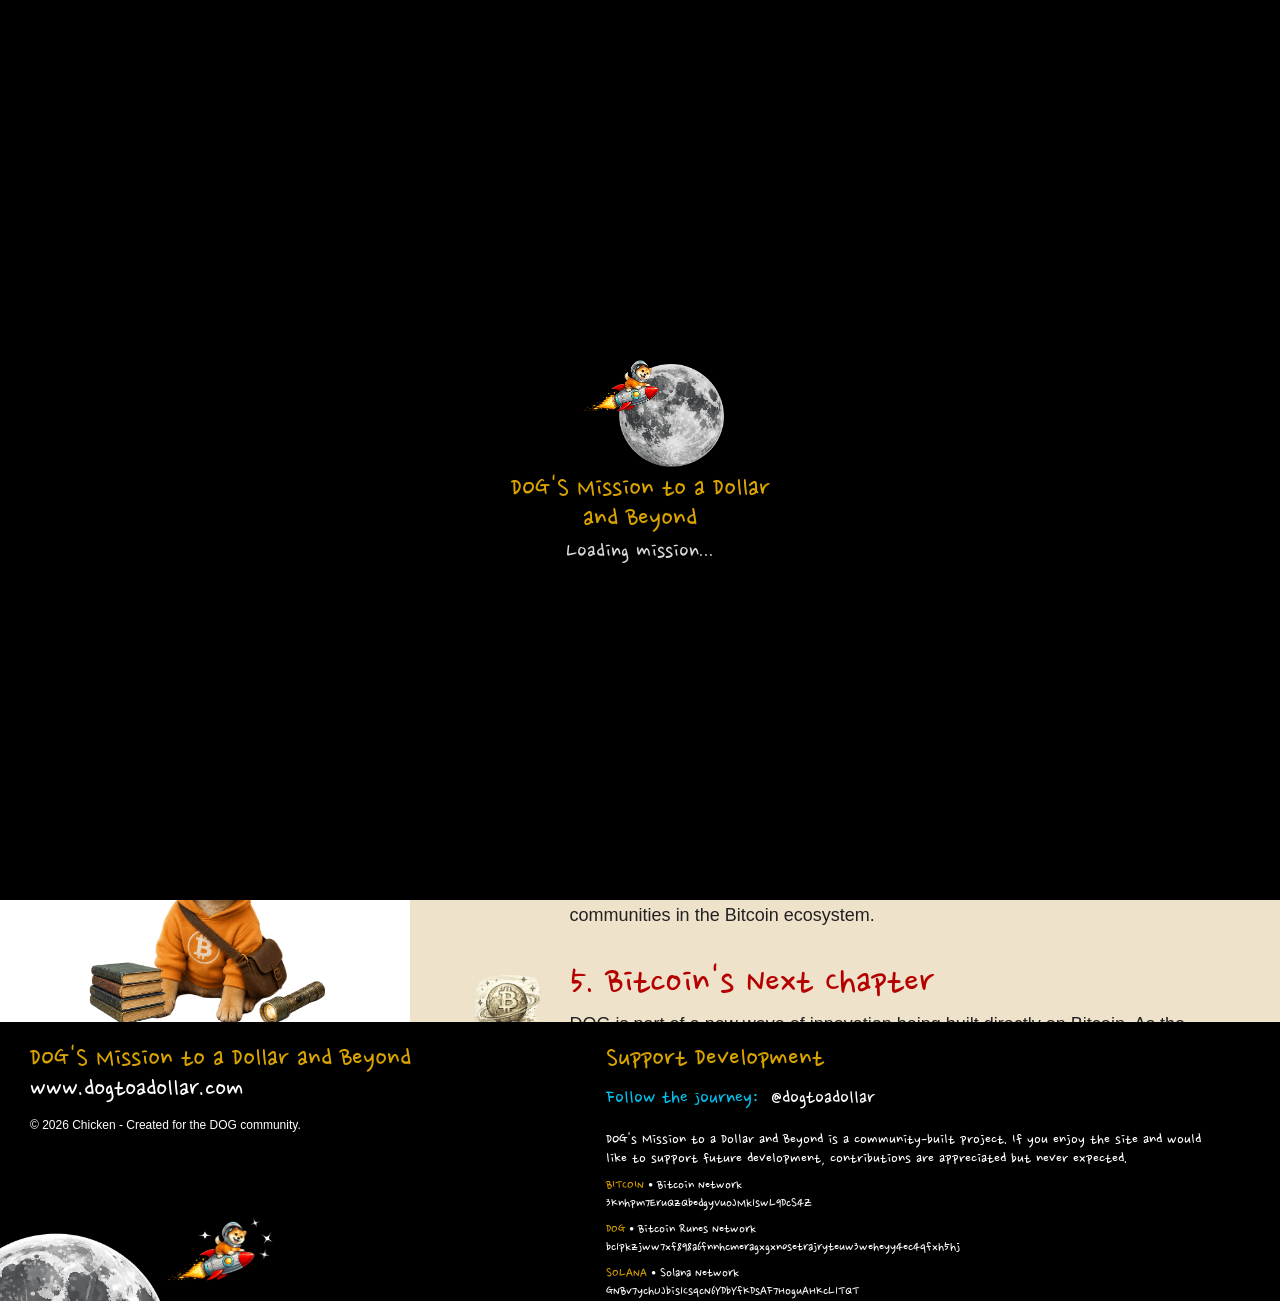
<file: index.html>
<!DOCTYPE html>
<html lang="en">
<head>
    <meta charset="UTF-8">
    <meta name="viewport" content="width=device-width, initial-scale=1.0">

    <!-- Primary SEO -->
    <title>Dog to a Dollar | $DOG on Bitcoin Live Price & Journey Tracker</title>

    <meta
        name="description"
        content="Track $DOG on Bitcoin's journey to one dollar and beyond with live price updates, a five-phase journey tracker, community growth, milestones, and more."
    >

    <meta name="robots" content="index, follow">
    <link rel="canonical" href="https://www.dogtoadollar.com/">

    <!-- Open Graph / Facebook / Discord / Telegram -->
    <meta property="og:type" content="website">
    <meta property="og:site_name" content="Dog to a Dollar">
    <meta property="og:url" content="https://www.dogtoadollar.com/">
    <meta property="og:title" content="Dog to a Dollar | $DOG on Bitcoin Live Price & Journey Tracker">
    <meta property="og:description" content="Track $DOG's journey from the Bottom to Moonbound with live price updates, community growth, milestones, and more.">
    <meta property="og:image" content="https://www.dogtoadollar.com/images/social-preview-v2.jpg">
    <meta property="og:image:secure_url" content="https://www.dogtoadollar.com/images/social-preview-v2.jpg">
    <meta property="og:image:type" content="image/jpeg">
    <meta property="og:image:width" content="1200">
    <meta property="og:image:height" content="630">
    <meta property="og:image:alt" content="Dog to a Dollar journey tracker showing all five phases of DOG's mission">

    <!-- X / Twitter -->
    <meta name="twitter:card" content="summary_large_image">
    <meta name="twitter:url" content="https://www.dogtoadollar.com/">
    <meta name="twitter:title" content="Dog to a Dollar | $DOG on Bitcoin Live Price & Journey Tracker">
    <meta name="twitter:description" content="Track $DOG's journey from the Bottom to Moonbound with live price updates, community growth, milestones, and more.">
    <meta name="twitter:image" content="https://www.dogtoadollar.com/images/social-preview-v2.jpg">
    <meta name="twitter:image:alt" content="Dog to a Dollar journey tracker showing all five phases of DOG's mission">

    <!-- Website structured data -->
    <script type="application/ld+json">
    {
        "@context": "https://schema.org",
        "@type": "WebSite",
        "name": "Dog to a Dollar",
        "alternateName": "DOG's Mission to a Dollar and Beyond",
        "url": "https://www.dogtoadollar.com/",
        "description": "A one-page website tracking DOG on Bitcoin's live price, journey phases, community growth, and milestones."
    }
    </script>

    <!-- Google Analytics -->
    <script async src="https://www.googletagmanager.com/gtag/js?id=G-J57GBJNRJK"></script>
    <script>
        window.dataLayer = window.dataLayer || [];

        function gtag() {
            dataLayer.push(arguments);
        }

        gtag("js", new Date());
        gtag("config", "G-J57GBJNRJK");
    </script>

    <!-- Icons -->
    <link rel="icon" type="image/png" href="/favicon.png">

    <!-- Fonts -->
    <link rel="preconnect" href="https://fonts.googleapis.com">
    <link rel="preconnect" href="https://fonts.gstatic.com" crossorigin>

    <link
        href="https://fonts.googleapis.com/css2?family=Amatic+SC:wght@400;700&family=Nanum+Pen+Script&display=swap"
        rel="stylesheet"
    >

    <!-- Critical images -->
    <link rel="preload" as="image" href="/images/dog-rocket.png" fetchpriority="high">
    <link rel="preload" as="image" href="/images/full-moon.png">
    <link rel="preload" as="image" href="/images/dog-bottom.png">
    <link rel="preload" as="image" href="/images/bg_bottom.png">

    <!-- Main stylesheet -->
    <link rel="stylesheet" href="/css/style.css">
</head>

<body class="is-loading">

<div id="siteLoader" class="site-loader" aria-live="polite">
    <div class="site-loader-inner">
        <div class="site-loader-art">
            <img src="images/full-moon.png" class="site-loader-moon" alt="">
            <img id="loaderRocketDog" src="images/dog-rocket.png" class="site-loader-rocket" alt="">
        </div>
        <div class="site-loader-title">DOG'S Mission to a Dollar and Beyond</div>
        <div class="site-loader-text">Loading mission...</div>
    </div>
</div>

<!-- ABOUT DOG BANNER -->
<section class="about-dog-banner" id="aboutDogBanner" aria-labelledby="aboutDogBannerTitle">
    <div class="about-dog-banner-inner">
        <div class="about-dog-banner-heading">
            <span class="about-dog-banner-icon" aria-hidden="true">📣</span>
            <span id="aboutDogBannerTitle">About Dog to a Dollar</span>
        </div>

        <div class="about-dog-banner-divider" aria-hidden="true"></div>

        <p class="about-dog-banner-text">
            Dog to a Dollar is an interactive journey tracker for $DOG on Bitcoin.
            Follow the live price, explore the five journey phases, track community growth,
            and celebrate milestones, all in one place.
            <span class="about-dog-banner-new">New to DOG?
                <a href="https://doggotothemoon.io/" target="_blank" rel="noopener noreferrer">Learn more here.</a>
            </span>
        </p>

        <button class="about-dog-banner-close" type="button" aria-label="Close About Dog banner">&times;</button>
    </div>
</section>

<header class="top-banner">
    <div class="top-banner-logo">
        <img src="images/dog_logo.png" alt="DOG TO A DOLLAR AND BEYOND logo">
    </div>

    <img src="images/full-moon.png" class="banner-moon" alt="Moon" decoding="async">
    <div class="banner-rocket-wrap">
        <img id="rocketDog" src="images/dog-rocket.png" class="banner-rocket" alt="DOG riding a rocket">
    </div>
    <img src="images/star1.png" class="star star-1" alt="" decoding="async">
    <img src="images/star2.png" class="star star-2" alt="" decoding="async">
    <img src="images/star3.png" class="star star-3" alt="" decoding="async">
    <img src="images/star4.png" class="star star-4" alt="" decoding="async">
</header>

<section class="main-content">

    <div class="mobile-timeline">

        <div class="mobile-current-tag">CURRENT PHASE</div>

        <div class="mobile-carousel">

            <button class="mobile-timeline-arrow" id="mobilePrevPhase">
                ← Previous Phase
            </button>

            <div class="mobile-carousel-window">
                <div class="mobile-carousel-scene mobile-prev-scene"></div>
                <div class="mobile-carousel-scene mobile-current-scene"></div>
                <div class="mobile-carousel-scene mobile-next-scene"></div>
            </div>

            <button class="mobile-timeline-arrow" id="mobileNextPhase">
                Next Phase →
            </button>

        </div>  

        <div class="mobile-timeline-title">BUILDING MOMENTUM</div>
        <div class="mobile-timeline-price">$0.01 - $0.099</div>
        <div class="mobile-peek-message"></div>

    </div>

    <div class="timeline-panel">

    <div class="timeline-scroll-hint" id="timelineScrollHint">
        ↓ Scroll Timeline ↓
    </div>

        <div class="phase-scene phase-bottom">
            <div class="dog-scene-bottom phase-trigger" data-phase="bottom" role="button" tabindex="0">
                <img src="images/dog-bottom.png" class="phase-bottom-dog" alt="DOG at the bottom phase" decoding="async" fetchpriority="high">
                <img src="images/bottle.png" class="bottle" alt="Bottle" decoding="async">
                <img src="images/bowl.png" class="bowl" alt="Dog bowl" decoding="async">
                <img src="images/newspaper.png" class="newspaper" alt="Newspaper" decoding="async">
                <div class="phase-label-bottom">
                    <div class="phase-title">THE BOTTOM</div>
                    <div class="phase-price">$0.0001 - $0.00099</div>
                </div>
            </div>
        </div>

        <div class="timeline-dots" data-phase="bottom">
            <!--<img src="images/bottom_graphic.png" class="phase-environment" id="bottom-environment" alt="">-->

            <div class="timeline-marker">
                <div class="marker-badge">
                    <img src="images/arrow.png" class="marker-arrow" alt="Current position marker" decoding="async">
                    <div class="marker-text">HERE</div>
                </div>
                <img src="images/timeline-dog.png" class="marker-dog" alt="Current DOG position" decoding="async">
            </div>

            <button class="timeline-dot dot-1"></button>
            <button class="timeline-dot dot-2"></button>
            <button class="timeline-dot dot-3"></button>
            <button class="timeline-dot dot-4"></button>
            <button class="timeline-dot dot-5"></button>
        </div>

        <div class="phase-scene phase-beginning">
            <div class="dog-scene-beginning phase-trigger" data-phase="beginning" role="button" tabindex="0">
                <img src="images/dog-beginning.png" class="beginning-dog" alt="DOG beginning the journey" decoding="async" loading="lazy">
                <img src="images/books.png" class="books" alt="Books" decoding="async" loading="lazy">
                <img src="images/flashlight.png" class="flashlight" alt="Flashlight" decoding="async" loading="lazy">
                <div class="phase-label-beginning">
                    <div class="phase-title">THE BEGINNING</div>
                    <div class="phase-price">$0.001 - $0.0099</div>
                </div>
            </div>
        </div>

        <div class="timeline-dots-beginning" data-phase="beginning">
            <!--<img src="images/beginning_graphic.png" class="phase-environment" id="beginning-environment" alt="">-->

            <div class="timeline-marker">
                <div class="marker-badge">
                    <img src="images/arrow.png" class="marker-arrow" alt="Current position marker" decoding="async" loading="lazy">
                    <div class="marker-text">HERE</div>
                </div>
                <img src="images/timeline-dog.png" class="marker-dog" alt="Current DOG position" decoding="async" loading="lazy">
            </div>

            <button class="timeline-dot dot-1"></button>
            <button class="timeline-dot dot-2"></button>
            <button class="timeline-dot dot-3"></button>
            <button class="timeline-dot dot-4"></button>
            <button class="timeline-dot dot-5"></button>
        </div>

        <div class="phase-scene phase-momentum">
            <div class="dog-scene-momentum phase-trigger" data-phase="momentum" role="button" tabindex="0">
                <img src="images/dog-momentum.png" class="momentum-dog" alt="DOG building momentum" decoding="async" loading="lazy">
                <img src="images/dumbells.png" class="dumbells" alt="Dumbbells" decoding="async" loading="lazy">
                <img src="images/ball.png" class="ball" alt="Basketball" decoding="async" loading="lazy">
                <div class="phase-label-momentum">
                    <div class="phase-title">BUILDING MOMENTUM</div>
                    <div class="phase-price">$0.01 - $0.099</div>
                </div>
            </div>
        </div>

        <div class="timeline-dots-momentum" data-phase="momentum">
            <!--<img src="images/momentum_graphic.png" class="phase-environment" id="momentum-environment" alt="">-->

            <div class="timeline-marker">
                <div class="marker-badge">
                    <img src="images/arrow.png" class="marker-arrow" alt="Current position marker" decoding="async" loading="lazy">
                    <div class="marker-text">HERE</div>
                </div>
                <img src="images/timeline-dog.png" class="marker-dog" alt="Current DOG position" decoding="async" loading="lazy">
            </div>

            <button class="timeline-dot dot-1"></button>
            <button class="timeline-dot dot-2"></button>
            <button class="timeline-dot dot-3"></button>
            <button class="timeline-dot dot-4"></button>
            <button class="timeline-dot dot-5"></button>
        </div>

        <div class="phase-scene phase-skybound">
            <div class="dog-scene-skybound phase-trigger" data-phase="skybound" role="button" tabindex="0">
                <img src="images/dog-skybound.png" class="skybound-dog" alt="DOG reaching the sky" decoding="async" loading="lazy">
                <img src="images/bird.png" class="bird" alt="Bird" decoding="async" loading="lazy">
                <div class="phase-label-skybound">
                    <div class="phase-title">SKYBOUND</div>
                    <div class="phase-price">$0.10 - $0.99</div>
                </div>
            </div>
        </div>

        <div class="timeline-dots-skybound" data-phase="skybound">
            <!--<img src="images/skybound_graphic.png" class="phase-environment" id="skybound-environment" alt="">-->

            <div class="timeline-marker">
                <div class="marker-badge">
                    <img src="images/arrow.png" class="marker-arrow" alt="Current position marker" decoding="async" loading="lazy">
                    <div class="marker-text">HERE</div>
                </div>
                <img src="images/timeline-dog.png" class="marker-dog" alt="Current DOG position" decoding="async" loading="lazy">
            </div>

            <button class="timeline-dot dot-1"></button>
            <button class="timeline-dot dot-2"></button>
            <button class="timeline-dot dot-3"></button>
            <button class="timeline-dot dot-4"></button>
            <button class="timeline-dot dot-5"></button>
        </div>

        <div class="phase-scene phase-moonbound">
            <div class="dog-scene-moonbound phase-trigger" data-phase="moonbound" role="button" tabindex="0">
                <img src="images/dog-moonbound.png" class="moonbound-dog" alt="DOG on the moon" decoding="async" loading="lazy">
                <img src="images/moon.png" class="moon" alt="Moon" decoding="async" loading="lazy">
                <div class="phase-label-moonbound">
                    <div class="phase-title">MOONBOUND</div>
                    <div class="phase-price">$1.00+</div>
                </div>
            </div>
        </div>

    </div>

    <div class="content-panel">

        <!-- BOTTOM -->
        <div class="phase-content active" data-phase="bottom">
            <div class="right-phase-top">
                <div class="phase-info-top-right">
                    <h1 class="right-phase-title">THE BOTTOM</h1>
                    <div class="right-price-line">$0.00059 / +4.2% (24h)</div>
                    <div class="right-progress-row"><span class="progress-label">CURRENT PHASE PROGRESS</span><div class="progress-track"><div class="progress-fill"></div></div><span class="progress-percent">0%</span></div>
                    <div class="right-progress-row"><span class="progress-label">TO A DOLLAR</span><div class="progress-track"><div class="progress-fill"></div></div><span class="progress-percent">0%</span></div>
                </div>
            </div>

            <div class="bottom-hero">
                <div class="bottom-hero-scene bottom-hero-scene-with-bg">
                    <img src="images/bg_bottom.png" class="hero-bottom-background" alt="" aria-hidden="true" decoding="async">

                    <div class="hero-bottom-foreground">
                        <img src="images/dog-bottom.png" class="hero-bottom-dog" alt="DOG at the bottom phase" decoding="async" fetchpriority="high">
                        <img src="images/bottle.png" class="hero-bottle" alt="Bottle" decoding="async">
                        <img src="images/bowl.png" class="hero-bowl" alt="Dog bowl" decoding="async">
                        <img src="images/newspaper.png" class="hero-newspaper" alt="Newspaper" decoding="async">
                    </div>
                </div>
            </div>

            <div class="bottom-quote-section">
                <div class="bottom-phrase">EVERY MOON MISSION STARTS ON THE GROUND</div>
                <img src="images/divider.png" class="bottom-divider" alt="" decoding="async" loading="lazy">
            </div>

            <div class="phase-info">
                <div class="phase-meta">
                    <div>Phase: 1 of 5</div>
                    <div>Name: The Bottom</div>
                    <div>Price Range: $0.0001 - $0.00099</div>
                    <div>Era: Accumulation</div>
                    <div>Next Phase: The Beginning</div>
                </div>
                <div class="phase-copy">
                    <p>Things may look rough right now. DOG's hoodie is torn, his pockets are empty, and the road ahead seems long. But every legendary journey has a rough beginning, and this is ours.</p>
                    <p>Many in the community see moments like these as opportunities rather than setbacks. While the price may be down, the DOG community remains strong, passionate, and committed to the mission.</p>
                    <p>DOG isn't defeated. He's simply taking a breather before the climb.</p>
                    <p class="financial-note">Not financial advice. Always do your own research.</p>
                </div>
            </div>
        </div>

        <!-- BEGINNING -->
        <div class="phase-content" data-phase="beginning">
            <div class="right-phase-top">
                <div class="phase-info-top-right">
                    <h1 class="right-phase-title">THE BEGINNING</h1>
                    <div class="right-price-line">$0.00059 / +4.2% (24h)</div>
                    <div class="right-progress-row"><span class="progress-label">CURRENT PHASE PROGRESS</span><div class="progress-track"><div class="progress-fill"></div></div><span class="progress-percent">0%</span></div>
                    <div class="right-progress-row"><span class="progress-label">TO A DOLLAR</span><div class="progress-track"><div class="progress-fill"></div></div><span class="progress-percent">0%</span></div>
                </div>
            </div>

            <div class="bottom-hero">
                <div class="bottom-hero-scene phase-hero-scene-with-bg">
                    <img src="images/bg_beginning.png" class="phase-hero-background hero-beginning-background" alt="" aria-hidden="true" decoding="async" loading="lazy">

                    <div class="phase-hero-foreground">
                        <img src="images/dog-beginning.png" class="hero-beginning-dog" alt="DOG beginning the journey" decoding="async" loading="lazy">
                        <img src="images/books.png" class="hero-books" alt="Books" decoding="async" loading="lazy">
                        <img src="images/flashlight.png" class="hero-flashlight" alt="Flashlight" decoding="async" loading="lazy">
                    </div>
                </div>
            </div>

            <div class="bottom-quote-section">
                <div class="bottom-phrase">SMALL ROOTS GROW THE STRONGEST TREES.</div>
                <img src="images/divider.png" class="bottom-divider" alt="" decoding="async" loading="lazy">
            </div>

            <div class="phase-info">
                <div class="phase-meta">
                    <div>Phase: 2 of 5</div>
                    <div>Name: The Beginning</div>
                    <div>Price Range: $0.001 - $0.0099</div>
                    <div>Era: Awakening</div>
                    <div>Next Phase: Building Momentum</div>
                </div>
                <div class="phase-copy">
                    <p>Every great journey begins with a first step, and DOG is now moving forward with purpose. What was once only an idea is becoming a growing community united by a shared vision.</p>
                    <p>This is the stage where foundations are built, new supporters arrive, and momentum begins to grow. Every milestone helps move the mission forward.</p>
                    <p>The strength of DOG comes from the community, the vision, and the determination to keep building.</p>
                    <p>DOG isn't waiting for opportunity. He's creating it.</p>
                    <p class="financial-note">Not financial advice. Always do your own research.</p>
                </div>
            </div>
        </div>

        <!-- MOMENTUM -->
        <div class="phase-content" data-phase="momentum">
            <div class="right-phase-top">
                <div class="phase-info-top-right">
                    <h1 class="right-phase-title">BUILDING MOMENTUM</h1>
                    <div class="right-price-line">$0.00059 / +4.2% (24h)</div>
                    <div class="right-progress-row"><span class="progress-label">CURRENT PHASE PROGRESS</span><div class="progress-track"><div class="progress-fill"></div></div><span class="progress-percent">0%</span></div>
                    <div class="right-progress-row"><span class="progress-label">TO A DOLLAR</span><div class="progress-track"><div class="progress-fill"></div></div><span class="progress-percent">0%</span></div>
                </div>
            </div>

            <div class="bottom-hero">
                <div class="bottom-hero-scene phase-hero-scene-with-bg">
                    <img src="images/bg_momentum.png" class="phase-hero-background hero-momentum-background" alt="" aria-hidden="true" decoding="async" loading="lazy">

                    <div class="phase-hero-foreground">
                        <img src="images/dog-momentum.png" class="hero-momentum-dog" alt="DOG building momentum" decoding="async" loading="lazy">
                        <img src="images/dumbells.png" class="hero-dumbells" alt="Dumbbells" decoding="async" loading="lazy">
                        <img src="images/ball.png" class="hero-ball" alt="Basketball" decoding="async" loading="lazy">
                    </div>
                </div>
            </div>

            <div class="bottom-quote-section">
                <div class="bottom-phrase">THE WHEELS ARE TURNING NOW</div>
                <img src="images/divider.png" class="bottom-divider" alt="" decoding="async" loading="lazy">
            </div>

            <div class="phase-info">
                <div class="phase-meta">
                    <div>Phase: 3 of 5</div>
                    <div>Name: Building Momentum</div>
                    <div>Price Range: $0.01 - $0.099</div>
                    <div>Era: Expansion</div>
                    <div>Next Phase: Skybound</div>
                </div>
                <div class="phase-copy">
                    <p>DOG is picking up speed. The foundation has been built, the community is growing, and excitement is spreading further with each passing day.</p>
                    <p>More people are discovering the mission, sharing the vision, and helping push the project forward. Every new supporter adds strength to the journey.</p>
                    <p>The energy around DOG continues to build, fueled by a community that believes bigger things are ahead.</p>
                    <p>DOG isn't slowing down. He's gaining momentum.</p>
                    <p class="financial-note">Not financial advice. Always do your own research.</p>
                </div>
            </div>
        </div>

        <!-- SKYBOUND -->
        <div class="phase-content" data-phase="skybound">
            <div class="right-phase-top">
                <div class="phase-info-top-right">
                    <h1 class="right-phase-title">SKYBOUND</h1>
                    <div class="right-price-line">$0.00059 / +4.2% (24h)</div>
                    <div class="right-progress-row"><span class="progress-label">CURRENT PHASE PROGRESS</span><div class="progress-track"><div class="progress-fill"></div></div><span class="progress-percent">0%</span></div>
                    <div class="right-progress-row"><span class="progress-label">TO A DOLLAR</span><div class="progress-track"><div class="progress-fill"></div></div><span class="progress-percent">0%</span></div>
                </div>
            </div>

            <div class="bottom-hero">
                <div class="bottom-hero-scene phase-hero-scene-with-bg">
                    <img src="images/bg_skybound.png" class="phase-hero-background hero-skybound-background" alt="" aria-hidden="true" decoding="async" loading="lazy">

                    <div class="phase-hero-foreground">
                        <img src="images/dog-skybound.png" class="hero-skybound-dog" alt="DOG reaching the sky" decoding="async" loading="lazy">
                        <img src="images/bird.png" class="hero-bird" alt="Bird" decoding="async" loading="lazy">
                    </div>
                </div>
            </div>

            <div class="bottom-quote-section">
                <div class="bottom-phrase">WHAT ONCE SEEMED DISTANT IS NOW WITHIN REACH</div>
                <img src="images/divider.png" class="bottom-divider" alt="" decoding="async" loading="lazy">
            </div>

            <div class="phase-info">
                <div class="phase-meta">
                    <div>Phase: 4 of 5</div>
                    <div>Name: Skybound</div>
                    <div>Price Range: $0.10 - $0.99</div>
                    <div>Era: Acceleration</div>
                    <div>Next Phase: Moonbound</div>
                </div>
                <div class="phase-copy">
                    <p>DOG has left the ground behind and is reaching new heights. What started as a vision is now gaining attention from across the crypto space.</p>
                    <p>The community is stronger than ever, and the excitement surrounding the project continues to grow. Each milestone brings new opportunities and greater visibility.</p>
                    <p>With momentum on his side and supporters behind him, DOG is aiming higher than ever before.</p>
                    <p>The sky is no longer the limit. It's the destination.</p>
                    <p class="financial-note">Not financial advice. Always do your own research.</p>
                </div>
            </div>
        </div>

        <!-- MOONBOUND -->
        <div class="phase-content" data-phase="moonbound">
            <div class="right-phase-top">
                <div class="phase-info-top-right">
                    <h1 class="right-phase-title">MOONBOUND</h1>
                    <div class="right-price-line">$0.00059 / +4.2% (24h)</div>
                    <div class="right-progress-row"><span class="progress-label">CURRENT PHASE PROGRESS</span><div class="progress-track"><div class="progress-fill"></div></div><span class="progress-percent">0%</span></div>
                    <div class="right-progress-row"><span class="progress-label">TO A DOLLAR</span><div class="progress-track"><div class="progress-fill"></div></div><span class="progress-percent">0%</span></div>
                </div>
            </div>

            <div class="bottom-hero">
                <div class="bottom-hero-scene phase-hero-scene-with-bg">
                    <img src="images/bg_moonbound.png" class="phase-hero-background hero-moonbound-background" alt="" aria-hidden="true" decoding="async" loading="lazy">

                    <div class="phase-hero-foreground">
                        <img src="images/dog-moonbound.png" class="hero-moonbound-dog" alt="DOG on the moon" decoding="async" loading="lazy">
                    </div>
                </div>
            </div>

            <div class="bottom-quote-section">
                <div class="bottom-phrase">THE STARS WERE ALWAYS CLOSER THAN THEY APPEARED</div>
                <img src="images/divider.png" class="bottom-divider" alt="" decoding="async" loading="lazy">
            </div>

            <div class="phase-info">
                <div class="phase-meta">
                    <div>Phase: 5 of 5</div>
                    <div>Name: Moonbound</div>
                    <div>Price Range: $1.00+</div>
                    <div>Era: Legacy</div>
                    <div>Next Phase: Coming Soon</div>
                </div>
                <div class="phase-copy">
                    <p>DOG has reached the moon. The $1 milestone that once felt like a distant dream is now a reality, made possible by a community that believed in the mission from the very beginning.</p>
                    <p>Every step, challenge, and victory helped shape the journey. Together, the community turned an ambitious goal into something real.</p>
                    <p>But this isn't the end. Great communities don't stop after reaching a milestone. They continue to build, grow, and aim even higher. DOG reached the moon. The next chapter starts now.</p>
                    <p class="financial-note">Not financial advice. Always do your own research.</p>
                </div>
            </div>
        </div>

        <div class="belief-section">
            <div class="belief-quote-section">
                <div class="belief-heading">WHY WE BELIEVE IN DOG</div>
                <img src="images/divider.png" class="belief-divider" alt="" decoding="async" loading="lazy">
            </div>

            <div class="belief-item">
                <img src="images/why-1.png" class="belief-image" alt="Native to Bitcoin" decoding="async" loading="lazy">
                <div class="belief-content">
                    <div class="belief-title">1. Native to Bitcoin</div>
                    <div class="belief-text">DOG is part of the Bitcoin ecosystem through Runes, giving it exposure to the largest and most established blockchain network in the world.</div>
                </div>
            </div>

            <div class="belief-item">
                <img src="images/why-2.png" class="belief-image" alt="Community Driven" decoding="async" loading="lazy">
                <div class="belief-content">
                    <div class="belief-title">2. Community Driven</div>
                    <div class="belief-text">DOG's greatest asset isn't technology, it's the dedicated community that continues to support the project and drive its growth.</div>
                </div>
            </div>

            <div class="belief-item">
                <img src="images/why-3.png" class="belief-image" alt="Fair and widely distributed" decoding="async" loading="lazy">
                <div class="belief-content">
                    <div class="belief-title">3. Fair & Widely Distributed</div>
                    <div class="belief-text">Many supporters value DOG's fair and broad distribution, which has helped create a strong foundation for the community.</div>
                </div>
            </div>

            <div class="belief-item">
                <img id="creator-icon" src="images/why-4.png" class="belief-image" alt="Creator-led vision" decoding="async" loading="lazy">
                <div class="belief-content">
                    <div class="belief-title">4. Creator-Led Vision</div>
                    <div class="belief-text">
                        $DOG was created by
                        <a id="leonidas-link" href="https://x.com/LeonidasNFT" target="_blank" rel="noopener noreferrer">@LeonidasNFT</a>,
                        whose transparency, authenticity, and ongoing involvement have helped build one of the strongest and most trusted communities in the Bitcoin ecosystem.
                    </div>
                </div>
            </div>

            <div class="belief-item">
                <img src="images/why-5.png" class="belief-image" alt="Bitcoin's next chapter" decoding="async" loading="lazy">
                <div class="belief-content">
                    <div class="belief-title">5. Bitcoin's Next Chapter</div>
                    <div class="belief-text">DOG is part of a new wave of innovation being built directly on Bitcoin. As the Bitcoin ecosystem continues to evolve, DOG is positioned to grow alongside it.</div>
                </div>
            </div>

            <div class="belief-item">
                <img src="images/why-6.png" class="belief-image" alt="Strong holder base" decoding="async" loading="lazy">
                <div class="belief-content">
                    <div class="belief-title">6. Strong Holder Base</div>
                    <div class="belief-text">Many DOG holders are committed for the long run rather than chasing quick profits. That kind of conviction helps create a stronger and more resilient community.</div>
                </div>
            </div>

            <div class="belief-item">
                <img src="images/why-7.png" class="belief-image" alt="Simple mission" decoding="async" loading="lazy">
                <div class="belief-content">
                    <div class="belief-title">7. Simple Mission</div>
                    <div class="belief-text">No complicated roadmap. No confusing promises. The mission is simple, memorable, and something anyone can understand: one dollar and beyond.</div>
                </div>
            </div>

            <div class="belief-item">
                <img src="images/why-8.png" class="belief-image" alt="Community creativity" decoding="async" loading="lazy">
                <div class="belief-content">
                    <div class="belief-title">8. Community Creativity</div>
                    <div class="belief-text">DOG inspires artists, developers, content creators, and builders to contribute their own ideas. A community that creates together has the potential to achieve much more than any single team.</div>
                </div>
            </div>

            <div class="belief-item">
                <img src="images/why-9.png" class="belief-image" alt="Early opportunity" decoding="async" loading="lazy">
                <div class="belief-content">
                    <div class="belief-title">9. Early Opportunity</div>
                    <div class="belief-text">Every successful project had a point where it was still unknown. Many supporters believe DOG is still in the early stages of its journey, giving newcomers the chance to be part of its story.</div>
                </div>
            </div>

            <div class="belief-item">
                <img src="images/why-10.png" class="belief-image" alt="Built to last" decoding="async" loading="lazy">
                <div class="belief-content">
                    <div class="belief-title">10. Built to Last</div>
                    <div class="belief-text">DOG isn't focused on short-term excitement. The goal is to continue growing the community and ecosystem over time, creating something that can endure through multiple market cycles.</div>
                </div>
            </div>

            <section class="mission-progress" aria-labelledby="missionProgressTitle">
                <div class="belief-quote-section mission-progress-title-block">
                    <div class="belief-heading" id="missionProgressTitle">COMMUNITY GROWTH</div>
                    <img src="images/divider.png" class="belief-divider" alt="" decoding="async" loading="lazy">
                </div>

                <div class="mission-progress-grid">
                    <div class="mission-progress-stat">
                        <div class="mission-progress-label">🚀 Mission Followers</div>
                        <div class="mission-progress-value" id="missionFollowersNumber" aria-live="polite">—</div>
                    </div>

                    <div class="mission-progress-stat">
                        <div class="mission-progress-label">▲ Joined Today</div>
                        <div class="mission-progress-value mission-progress-positive" id="missionFollowersToday">—</div>
                    </div>

                    <div class="mission-progress-stat">
                        <div class="mission-progress-label">🌍 Countries Reached</div>
                        <div class="mission-progress-value" id="missionCountriesReached">—</div>
                    </div>

                    <div class="mission-progress-stat">
                        <div class="mission-progress-label">📅 Days Since Launch</div>
                        <div class="mission-progress-value" id="missionDaysSinceLaunch">—</div>
                    </div>
                </div>

                <div class="mission-progress-updated" id="missionProgressUpdated">
                    Updated every 15 minutes
                </div>
            </section>

            </div>
            
        </div>

    </div>

</section>

<footer class="site-footer">

    <div class="footer-left">
        <div class="footer-site-title">DOG'S Mission to a Dollar and Beyond</div>
        <div class="footer-site-url">www.dogtoadollar.com</div>
        <div class="footer-copyright">© 2026 Chicken - Created for the DOG community.</div>

        <img src="images/full-moon.png" class="footer-moon" alt="Moon" decoding="async" loading="lazy">
        <img id="footerRocketDog" src="images/dog-rocket.png" class="footer-rocket" alt="DOG riding a rocket" decoding="async" loading="lazy">
        <img src="images/star1.png" class="footer-star footer-star-1" alt="" decoding="async" loading="lazy">
        <img src="images/star2.png" class="footer-star footer-star-2" alt="" decoding="async" loading="lazy">
        <img src="images/star3.png" class="footer-star footer-star-3" alt="" decoding="async" loading="lazy">
        <img src="images/star4.png" class="footer-star footer-star-4" alt="" decoding="async" loading="lazy">
    </div>

    <div class="footer-right">
        
        <div class="footer-support-title">Support Development</div>

        <div class="footer-follow">
            Follow the journey:
            <a href="https://x.com/dogtoadollar"
            target="_blank"
            rel="noopener noreferrer">
                @dogtoadollar
            </a>
        </div>

        <p class="footer-support-copy">
            DOG's Mission to a Dollar and Beyond is a community-built project.
            If you enjoy the site and would like to support future development,
            contributions are appreciated but never expected.
        </p>

        <div class="footer-wallet">
            <span>BITCOIN</span> • Bitcoin Network<br>
            3Knhpm7EruQzQbedgyVuoJMk1swL9DcS4Z
        </div>

        <div class="footer-wallet">
            <span>DOG</span> • Bitcoin Runes Network<br>
            bc1pkzjww7xf898a6fnnhcmeragxgxn0setrajryteuw3weheyy4ec4qfxh5hj
        </div>

        <div class="footer-wallet">
            <span>SOLANA</span> • Solana Network<br>
            GNBv7ychUJbis1CsqcN6YDbYfKDsAF7HoguAHKcL1TQT
        </div>

    </div>

</footer>

<script src="js/app.js"></script>

</body>
</html>
</file>
<file: css/style.css>
*{
    margin:0;
    padding:0;
    box-sizing:border-box;
}

body{
    background:#000;
    font-family:Avenir, Arial, sans-serif;
}

/* HEADER */

.top-banner{
    width:100%;
    max-width:1600px;
    height:106px;
    margin:0 auto;
    background:#000;
    display:flex;
    align-items:center;
    padding-left:30px;
    position:relative;
    overflow:hidden;
}

.top-banner-logo{
    display:flex;
    align-items:center;
    height:100%;
    z-index:10;
}

.top-banner-logo img{
    width:125px;
    height:auto;
    display:block;
}

.banner-moon{
    position:absolute;
    right:-110px;
    bottom:-110px;
    width:220px;
    z-index:1;
    pointer-events:none;
    animation:moonRotate 240s linear infinite;
}

.banner-rocket-wrap{
    position:absolute;
    right:140px;
    bottom:15px;
    z-index:2;
    pointer-events:none;
    animation:rocketLaunch 2.5s ease-out forwards;
}

.banner-rocket{
    width:100px;
    display:block;
    animation:rocketFloat 6s ease-in-out infinite;
}

.star{
    position:absolute;
    z-index:3;
    pointer-events:none;
    opacity:0;
}

.star-1{
    width:18px;
    right:117px;
    bottom:79px;
    animation:starTwinkle 41s ease-in-out infinite;
}

.star-2{
    width:14px;
    right:138px;
    bottom:81px;
    animation:starTwinkle 53s ease-in-out infinite;
}

.star-3{
    width:20px;
    right:103px;
    bottom:48px;
    animation:starTwinkle 47s ease-in-out infinite;
}

.star-4{
    width:17px;
    right:119px;
    bottom:61px;
    animation:starTwinkle 61s ease-in-out infinite;
}

/* MAIN LAYOUT */

.main-content{
    width:100%;
    max-width:1600px;
    min-height:100vh;
    margin:0 auto;
    display:flex;
    position:relative;
    background:#fff;
}

.timeline-panel{
    width:32%;
    min-height:100vh;
    position:relative;
    background:#fff;
    padding-bottom:80px;
}

.content-panel{
    width:68%;
    min-height:100vh;
    background:#efe2ca;
    position:relative;
}

/* LEFT TIMELINE */

.phase-scene{
    width:100%;
    height:auto;
    position:relative;
}

.phase-trigger{
    cursor:pointer;
}

.timeline-dot{
    position:absolute;
    border:0;
    padding:0;
    border-radius:50%;
    background:#d9a300;
    cursor:default;
    pointer-events:none;
}

.dot-1{ width:13px; height:13px; left:95px; top:0; }
.dot-2{ width:18px; height:18px; left:110px; top:39px; }
.dot-3{ width:24px; height:24px; left:117px; top:84px; }
.dot-4{ width:18px; height:18px; left:105px; top:137px; }
.dot-5{ width:13px; height:13px; left:95px; top:184px; }

.timeline-dots,
.timeline-dots-beginning,
.timeline-dots-momentum,
.timeline-dots-skybound{
    position:relative;
    width:210px;
    margin:65px auto 0;
}

.timeline-dots{
    height:160px;
}

.timeline-dots-beginning,
.timeline-dots-momentum,
.timeline-dots-skybound{
    height:220px;
}

/*.phase-environment{
    position:absolute;
    z-index:1;
    pointer-events:none;
}

#bottom-environment,
#beginning-environment,
#momentum-environment,
#skybound-environment{
    width:100px;
    left:0;
    top:33px;
}*/

/* LEFT DOG SCENES */

.dog-scene-bottom,
.dog-scene-beginning,
.dog-scene-momentum,
.dog-scene-skybound{
    position:relative;
    width:210px;
    height:260px;
    margin:50px auto 0;
}

.dog-scene-momentum,
.dog-scene-skybound{
    margin-top:0;
}

.dog-scene-moonbound{
    position:relative;
    width:100px;
    height:330px;
    margin:0 auto;
}

.phase-bottom-dog{
    position:absolute;
    width:210px;
    left:0;
    top:0;
    z-index:1;
}

.beginning-dog{
    position:absolute;
    width:155px;
    left:32px;
    top:8px;
    z-index:1;
}

.momentum-dog{
    position:absolute;
    width:125px;
    left:34px;
    top:0;
    z-index:1;
}

.skybound-dog{
    position:absolute;
    width:238px;
    left:0;
    top:29px;
    z-index:1;
}

.moonbound-dog{
    position:absolute;
    width:183px;
    left:0;
    top:-12px;
    z-index:3;
}

.bottle{ position:absolute; width:42px; left:0; top:100px; z-index:3; }
.bowl{ position:absolute; width:80px; left:145px; top:165px; z-index:4; }
.newspaper{ position:absolute; width:85px; left:-2px; top:172px; z-index:2; }
.books{ position:absolute; width:85px; left:-15px; top:146px; z-index:1; }
.flashlight{ position:absolute; width:75px; left:156px; top:160px; z-index:2; }
.dumbells{ position:absolute; width:85px; left:-6px; top:142px; z-index:2; }
.ball{ position:absolute; width:71px; left:140px; top:145px; z-index:2; }
.bird{ position:absolute; width:85px; left:0; top:17px; z-index:2; }
.moon{ position:absolute; width:197px; left:-46px; top:140px; z-index:2; }

/* LEFT LABELS */

.phase-label-bottom,
.phase-label-beginning,
.phase-label-momentum,
.phase-label-skybound,
.phase-label-moonbound{
    position:absolute;
    left:50%;
    top:220px;
    text-align:center;
    transform:translateX(-50%);
}

.phase-label-bottom,
.phase-label-momentum,
.phase-label-skybound,
.phase-label-moonbound{
    width:205px;
}

.phase-label-beginning{
    width:235px;
}

.phase-title{
    display:inline-block;
    background:#bb0101;
    color:#fff;
    font-family:'Nanum Pen Script', cursive;
    font-size:35px;
    font-weight:700;
    padding:6px 23px 1px;
}

.phase-price{
    margin-top:1px;
    color:#222;
    font-family:'Nanum Pen Script', cursive;
    font-size:30px;
    font-weight:600;
}

/* RIGHT CONTENT */

.phase-content{
    display:none;
}

.phase-content.active{
    display:block;
}

.right-phase-top{
    padding-top:45px;
}

.phase-info-top-right{
    margin: 0px 35px 0px 35px;
}

.right-phase-title{
    font-family:'Nanum Pen Script', cursive;
    font-size:64px;
    line-height:1;
    color:#b50000;
    margin:0;
    font-weight:400;
    text-align:right;
}

.right-price-line{
    display:block;
    width:fit-content;
    margin:6px 0 8px auto;
    font-family:'Nanum Pen Script', cursive;
    font-size:42px;
    line-height:1;
    color:#fff;
    padding: 9px 16px 4px 16px;
    text-align:right;
    clear:both;
}

.right-price-line.price-up{
    background: #1c7308;
}

.right-price-line.price-down{
    background:#bb0101;
}

.right-progress-row{
    display:flex;
    justify-content:flex-end;
    align-items:center;
    gap:8px;
    margin-top:4px;
}

.progress-label,
.progress-percent{
    font-family:'Nanum Pen Script', cursive;
    font-size:22px;
    line-height:1;
    color:#000;
}

.progress-track{
    width:170px;
    height:22px;
    background:#000;
}

.progress-fill{
    width:0;
    height:100%;
    background:#d99600;
}

.progress-percent{
    width:32px;
    text-align:left;
}

/* RIGHT HERO SHARED */

.bottom-hero{
    width:100%;
    height:410px;
    display:flex;
    justify-content:center;
    margin-top:5px;
}

.bottom-hero-scene{
    position:relative;
    width:520px;
    height:410px;
    margin:0 auto;
}

/* RIGHT HERO - BOTTOM */

.bottom-hero-scene-with-bg{
    width:620px;
    overflow:visible;
    isolation:isolate;
}

.hero-bottom-background{
    position:absolute;
    width:700px;
    height:auto;
    left:50%;
    top:49%;
    transform:translate(-50%, -50%);
    z-index:0;
    opacity:.96;
    pointer-events:none;
    user-select:none;
    filter:brightness(.9) saturate(.95) contrast(.96);
}

.hero-bottom-foreground{
    position:absolute;
    width:520px;
    height:410px;
    left:50%;
    top:0;
    margin-left:-260px;
    z-index:2;
}

/* RIGHT HERO - SHARED PHASE BACKGROUNDS */

.phase-hero-scene-with-bg{
    width:620px;
    overflow:visible;
    isolation:isolate;
}

.phase-hero-background{
    position:absolute;
    width:700px;
    height:auto;
    left:50%;
    top:49%;
    transform:translate(-50%, -50%);
    z-index:0;
    opacity:.96;
    pointer-events:none;
    user-select:none;
}

.phase-hero-foreground{
    position:absolute;
    width:520px;
    height:410px;
    left:50%;
    top:0;
    margin-left:-260px;
    z-index:2;
}

.hero-beginning-background{
    filter:brightness(.96) saturate(.95) contrast(.98);
}

.hero-momentum-background{
    filter:brightness(1.02) saturate(1.02) contrast(.98);
}

.hero-skybound-background{
    filter:brightness(1.02) saturate(.96) contrast(.96);
}

.hero-moonbound-background{
    filter:brightness(.9) saturate(.92) contrast(1.02);
}

.hero-bottom-dog{
    position:absolute;
    width:420px;
    left:50px;
    top:0;
    z-index:1;
}

.hero-bottle{
    position:absolute;
    width:84px;
    left:50px;
    top:200px;
    z-index:3;
}

.hero-bowl{
    position:absolute;
    width:160px;
    left:340px;
    top:330px;
    z-index:4;
}

.hero-newspaper{
    position:absolute;
    width:170px;
    left:46px;
    top:344px;
    z-index:2;
}

/* RIGHT HERO - BEGINNING */

.hero-beginning-dog {
    position: absolute;
    width: 297px;
    left: 119px;
    top: 10px;
    z-index: 1;
}

.hero-books{
position: absolute;
    width: 170px;
    left: 21px;
    top: 270px;
    z-index: 1;
}

.hero-flashlight{
position: absolute;
    width: 150px;
    left: 362px;
    top: 296px;
    z-index: 2;
}

/* RIGHT HERO - MOMENTUM */

.hero-momentum-dog{
    position: absolute;
    width: 240px;
    left: 127px;
    top: 0px;
    z-index: 1;
}

.hero-dumbells{
    position: absolute;
    width: 156px;
    left: 38px;
    top: 272px;
    z-index: 2;
}

.hero-ball{
    position: absolute;
    width: 122px;
    left: 342px;
    top: 290px;
    z-index: 2;
}

/* RIGHT HERO - SKYBOUND */

.hero-skybound-dog{
    position:absolute;
    width:476px;
    left:50px;
    top:58px;
    z-index:1;
}

.hero-bird{
    position: absolute;
    width: 170px;
    left: 13px;
    top: 55px;
    z-index: 2;
}

/* RIGHT HERO - MOONBOUND */

.hero-moonbound-dog{
    position: absolute;
    width: 333px;
    left: 135px;
    top: 24px;
    z-index: 3;
}

.hero-moon{
    position: absolute;
    width: 394px;
    left: 63px;
    top: 262px;
    z-index: 2;
}

/* HEADINGS / DIVIDERS */

.bottom-quote-section,
.belief-quote-section{
    width:fit-content;
    max-width:90%;
    margin:0 auto;
    text-align:center;
}

.bottom-phrase,
.belief-heading{
    font-family:'Amatic SC', cursive;
    font-size:clamp(38px, 5vw, 55px);
    line-height:1;
    color:#b50000;
    font-weight:700;
}

.bottom-divider,
.belief-divider{
    display:block;
    width:100%;
    margin-top:0;
}

/* PHASE DETAILS */

.phase-info{
    width:100%;
    margin:35px auto 0;
    padding:0 55px;
    text-align:left;
}

.phase-meta{
    font-family:'Nanum Pen Script', cursive;
    font-size:28px;
    line-height:1.05;
    color:#000;
    margin-bottom:28px;
}

.phase-copy{
    font-family:Avenir, Arial, sans-serif;
    font-size:19px;
    line-height:1.35;
    color:#222;
}

.phase-copy p{
    margin-bottom:24px;
}

.financial-note{
    color:#b50000;
    font-style:italic;
}

/* WHY WE BELIEVE */

.belief-section{
    width:100%;
    margin-top:35px;
    padding:0 55px 60px;
    text-align:left;
}

.belief-divider{
    margin-bottom:40px;
}

.belief-item{
    display:flex;
    align-items:flex-start;
    gap:20px;
    margin-bottom:35px;
}

.belief-image{
    width:85px;
    flex-shrink:0;
}

.belief-title{
    font-family:'Nanum Pen Script', cursive;
    font-size:42px;
    color:#b50000;
    line-height:1;
    margin-bottom:8px;
}

.belief-text{
    font-family:Avenir, Arial, sans-serif;
    font-size:18px;
    line-height:1.35;
    color:#222;
}

.belief-text a{
    font-family: 'Nanum Pen Script', cursive;
    font-size: 1.35em;
    font-weight: 700;
    color: #0066cc;          /* Standard link blue */
    text-decoration: none;
    position: relative;
    top: 3px;                /* Move it down slightly */
    transition: opacity 0.2s ease;
}

.belief-text a:hover{
    color: #004499;
    text-decoration: underline;
}

/* FOOTER */

.site-footer{
    width:100%;
    max-width:1600px;
    min-height:210px;
    margin:0 auto;
    background:#000;
    color:#fff;
    display:flex;
    position:relative;
    overflow:hidden;
}

.footer-left{
    width:45%;
    position:relative;
    padding:22px 0 0 30px;
}

.footer-right{
    width:55%;
    padding:22px 50px 0 30px;
}

.footer-site-title,
.footer-support-title{
    font-family:'Nanum Pen Script', cursive;
    font-size:30px;
    line-height:1;
    color:#d9a300;
}

.footer-site-url{
    font-family:'Nanum Pen Script', cursive;
    font-size:28px;
    line-height:1;
    color:#fff;
    margin-top:2px;
}

.footer-copyright{
    font-family:Avenir, Arial, sans-serif;
    font-size:12px;
    color:#fff;
    margin-top:14px;
}

.footer-support-copy{
    font-family:'Nanum Pen Script', cursive;
    font-size:17px;
    line-height:1.15;
    color:#fff;
    max-width:610px;
    margin-top:8px;
}

.footer-wallet{
    font-family:'Nanum Pen Script', cursive;
    font-size:15px;
    line-height:1.2;
    color:#fff;
    margin-top:8px;
    word-break:break-all;
}

.footer-wallet span{
    color:#d9a300;
}

.footer-moon{
    position: absolute;
    width: 240px;
    left: -63px;
    bottom: -161px;
    z-index: 1;
}

.footer-rocket{
    position: absolute;
    width: 95px;
    left: 161px;
    bottom: 16px;
    z-index: 3;
}

.footer-star{
    position:absolute;
    z-index:2;
}

.footer-star-1{
    width: 18px;
    left: 196px;
    bottom: 57px;
}

.footer-star-2{
    width: 14px;
    left: 248px;
    bottom: 71px;
}

.footer-star-3{
    width: 20px;
    left: 257px;
    bottom: 53px;
}

.footer-star-4{
    width: 17px;
    left: 256px;
    bottom: 38px;
}

.footer-moon,
.footer-rocket,
.footer-star{
    opacity:0;
}

.footer-follow{
    margin: 12px 0 18px;
    color: #04c1ed;
    font-size: 1.35rem;
    font-family: 'Nanum Pen Script', cursive;
}

.footer-follow a,
.footer-follow a:visited{
    color: #fff;
    text-decoration: none;
    font-family: 'Nanum Pen Script', cursive;
    font-size: 1.35rem;
    margin-left: 6px;
    transition: color .2s ease;
}

.footer-follow a:hover{
    color: #d9a300;
}

.site-footer.animate-footer .footer-moon{
    opacity:1;
    animation:moonRotate 240s linear infinite;
}

.site-footer.animate-footer .footer-rocket{
    opacity:1;
    animation:
        rocketLaunch 2.5s ease-out forwards,
        rocketFloat 6s ease-in-out 2.5s infinite;
}

.site-footer.animate-footer .footer-star-1{
    opacity:1;
    animation:starTwinkle 41s ease-in-out infinite;
}

.site-footer.animate-footer .footer-star-2{
    opacity:1;
    animation:starTwinkle 53s ease-in-out infinite;
}

.site-footer.animate-footer .footer-star-3{
    opacity:1;
    animation:starTwinkle 47s ease-in-out infinite;
}

.site-footer.animate-footer .footer-star-4{
    opacity:1;
    animation:starTwinkle 61s ease-in-out infinite;
}

.timeline-marker{
    position:absolute;
    left:117px;
    top:84px;
    width:130px;
    height:60px;
    z-index:999;
    pointer-events:none;
}

.marker-dog{
    position:absolute;
    width:78px;      /* dog size */
    left:0;
    top:-18px;
}

.marker-badge {
    position: absolute;
    left: 42px;
    top: -17px;
    width: 60px;
    height: 60px;
    background: #000;
    border: 3px solid #d9a300;
    border-radius: 50%;
    overflow: hidden;
}

.marker-arrow {
    position: absolute;
    width: 35px;
    left: 9px;
    top: 9px;
}

.marker-text {
    position: absolute;
    left: 0;
    top: 26px;
    width: 100%;
    text-align: center;
    color: #fff;
    font-family: 'Nanum Pen Script', cursive;
    font-size: 20px;
    font-weight: 700;
    line-height: 1;
}

.marker-dog{
    position: absolute;
    width: 66px;
    left: -26px;
    top: -12px;
}

.timeline-marker{
    display:none;
}

.timeline-marker.active{
    display:block;
}

.timeline-dot.marker-hidden{
    visibility:hidden;
}

/* ANIMATIONS */
.marker-badge{
    animation:
    markerIntro 0.8s ease-out,
    herePulse 1.4s ease-in-out 0.8s infinite;
}

.timeline-panel{
    width:32%;
    min-height:100vh;
    position:sticky;
    top:0;
    align-self:flex-start;
    max-height:100vh;
    overflow-y:auto;
    overflow-x:hidden;
}

/* Chrome / Edge / Safari */
.timeline-panel::-webkit-scrollbar{
    width:10px;
}

.timeline-panel::-webkit-scrollbar-track{
    background:#4a0000;
     border-radius:0;
}

.timeline-panel::-webkit-scrollbar-thumb{
    background:#bb0101;
    border-radius:0;
}

.timeline-panel::-webkit-scrollbar-thumb:hover{
    background:#e00000;
}

/* Firefox */
.timeline-panel{
    scrollbar-width: auto;
    scrollbar-color: #d99601 #a0710a;
}

.phase-title{
    white-space:nowrap;
    line-height:1;
}

.phase-price{
    white-space:nowrap;
    line-height:1;
}

.phase-label-bottom,
.phase-label-beginning,
.phase-label-momentum,
.phase-label-skybound,
.phase-label-moonbound{

    width:max-content;

    left:50%;

    transform:translateX(-50%);

    overflow:visible;

}

.phase-peek-message{
    display:none;

    width:fit-content;
    margin:4px 0 10px auto;
    padding:6px 12px 3px;

    background:#f6d98b;
    border:2px solid #d9a300;
    border-radius:6px;

    font-family:'Nanum Pen Script', cursive;
    font-size:26px;
    line-height:1;

    color:#000;
}

.phase-peek-message.show{
    display:block;
}

.mobile-timeline{
    display:none;
}

.phase-trigger{
    transition:transform .22s ease;
    transform-origin:center bottom;
}

.phase-trigger:hover{
    transform:translateY(-4px) scale(1.05);
}

/* =====================
   BACK TO CURRENT PHASE
===================== */

.back-current-phase{

    color:#bb0101;

    font-weight:bold;

    cursor:pointer;

    margin-left:8px;

    text-decoration:none;

    transition:.2s;

}

.back-current-phase:hover{

    color:#0066cc;

    text-decoration:underline;

}

@keyframes markerIntro{
    from{
        opacity:0;
        transform:scale(.8);
    }

    to{
        opacity:1;
        transform:scale(1);
    }
}

@keyframes herePulse{
    0%{
        opacity:1;
        transform:scale(1);
    }

    50%{
        opacity:.55;
        transform:scale(1.06);
    }

    100%{
        opacity:1;
        transform:scale(1);
    }
}

@keyframes moonRotate{
    from{ transform:rotate(0deg); }
    to{ transform:rotate(360deg); }
}

@keyframes rocketLaunch{
    from{
        opacity:0;
        transform:translate(-250px, 100px);
    }

    to{
        opacity:1;
        transform:translate(0, 0);
    }
}

@keyframes rocketFloat{
    0%{
        transform:translateY(0);
    }

    50%{
        transform:translateY(-6px);
    }

    100%{
        transform:translateY(0);
    }
}

@keyframes starTwinkle{
    0%{ opacity:0; }
    5%{ opacity:1; }
    10%{ opacity:.35; }
    18%{ opacity:1; }
    24%{ opacity:.45; }
    32%{ opacity:1; }
    38%{ opacity:.3; }
    48%{ opacity:1; }
    55%{ opacity:.45; }
    65%{ opacity:1; }
    72%{ opacity:.35; }
    82%{ opacity:1; }
    90%{ opacity:.5; }
    100%{ opacity:1; }
}

@keyframes titleReveal{
    from{
        opacity:0;
        transform:translateX(-40px);
    }

    to{
        opacity:1;
        transform:translateX(0);
    }
}

/* =====================
   PHASE TRANSITION
===================== */

.phase-content{
    display:none;
    opacity:0;
}

.phase-content.active{
    display:block;
    opacity:1;
    animation:phaseFade .3s ease;
}

@keyframes phaseFade{

    from{
        opacity:0;
        transform:translateY(8px);
    }

    to{
        opacity:1;
        transform:translateY(0);
    }

}

body.is-loading .phase-content{
    display:none;
}

/* =====================
   SNEAK PEEK PROGRESS DIM
===================== */

.phase-content.sneak-peek .right-progress-row{
    opacity:.45;
}

/*.phase-content.sneak-peek .right-price-line{
    opacity:.75;
}*/

/* =====================
   INDEPENDENT HERO FLOATING
   Desktop + mobile
===================== */

.hero-bottom-dog,
.hero-beginning-dog,
.hero-momentum-dog,
.hero-skybound-dog,
.hero-moonbound-dog,
.hero-bottle,
.hero-bowl,
.hero-newspaper,
.hero-books,
.hero-flashlight,
.hero-dumbells,
.hero-ball,
.hero-bird{
    will-change:transform;
    backface-visibility:hidden;
    transform-origin:center center;
}

/* Each element uses a different path, duration and negative delay so they
   begin at different points instead of moving together on page load. */

/* BOTTOM PHASE — NATURAL INDIVIDUAL MOVEMENT */

.hero-bottom-dog{
    animation:bottomDogBreathing 8.5s ease-in-out -2.5s infinite;
    transform-origin:center bottom;
}

.hero-bottle{
    animation:bottomBottleWobble 7s ease-in-out -4s infinite;
    transform-origin:center bottom;
}

.hero-bowl{
    animation:bottomBowlSettle 11s ease-in-out -6s infinite;
    transform-origin:center bottom;
}

.hero-newspaper{
    animation:bottomNewspaperFlutter 6.5s ease-in-out -1.5s infinite;
    transform-origin:left bottom;
}

/* BEGINNING PHASE — NATURAL INDIVIDUAL MOVEMENT */

.hero-beginning-dog{
    animation:beginningDogFocus 8.8s ease-in-out -3s infinite;
    transform-origin:center bottom;
}

.hero-books{
    animation:beginningBooksSettle 12s ease-in-out -7s infinite;
    transform-origin:center bottom;
}

.hero-flashlight{
    animation:beginningFlashlightWobble 7.5s ease-in-out -2.5s infinite;
    transform-origin:center center;
}

/* MOMENTUM PHASE — ENERGETIC, GROUNDED MOVEMENT */

.hero-momentum-dog{
    animation:momentumDogTraining 6.8s ease-in-out -2.4s infinite;
    transform-origin:center bottom;
}

.hero-dumbells{
    animation:momentumDumbbellsSettle 9.5s ease-in-out -5.3s infinite;
    transform-origin:center bottom;
}

.hero-ball{
    animation:momentumBallBounce 4.8s ease-in-out -1.6s infinite;
    transform-origin:center bottom;
}

.hero-skybound-dog{ animation:floatDogSkybound 7.1s ease-in-out -4.7s infinite; }
.hero-bird{ animation:floatBird 4.1s ease-in-out -2.5s infinite; }

/* MOONBOUND PHASE — SLOW ZERO-GRAVITY DRIFT */

.hero-moonbound-dog{
    animation:moonboundDogDrift 11.5s ease-in-out -4.5s infinite;
    transform-origin:center center;
}

/* DOG — subtle breathing and tiny body movement */
@keyframes bottomDogBreathing{
    0%,100%{
        transform:translate3d(0,0,0) rotate(0deg) scale(1);
    }

    30%{
        transform:translate3d(-1px,-2px,0) rotate(-0.15deg) scale(1.003);
    }

    55%{
        transform:translate3d(1px,-4px,0) rotate(0.12deg) scale(1.006);
    }

    78%{
        transform:translate3d(0,-1px,0) rotate(0deg) scale(1.002);
    }
}


/* BOTTLE — rests most of the time, then gives a small uneven wobble */
@keyframes bottomBottleWobble{
    0%,35%,100%{
        transform:translate3d(0,0,0) rotate(0deg);
    }

    42%{
        transform:translate3d(-2px,0,0) rotate(-2deg);
    }

    49%{
        transform:translate3d(2px,-1px,0) rotate(1.5deg);
    }

    56%{
        transform:translate3d(-1px,0,0) rotate(-0.8deg);
    }

    63%{
        transform:translate3d(0,0,0) rotate(0deg);
    }
}


/* BOWL — heavy object, nearly still */
@keyframes bottomBowlSettle{
    0%,40%,100%{
        transform:translate3d(0,0,0) rotate(0deg);
    }

    48%{
        transform:translate3d(1px,-1px,0) rotate(0.2deg);
    }

    56%{
        transform:translate3d(-1px,0,0) rotate(-0.15deg);
    }

    64%{
        transform:translate3d(0,0,0) rotate(0deg);
    }
}


/* NEWSPAPER — gentle loose-paper flutter */
@keyframes bottomNewspaperFlutter{
    0%,100%{
        transform:translate3d(0,0,0) rotate(0deg) skewX(0deg);
    }

    22%{
        transform:translate3d(-2px,-1px,0) rotate(-0.5deg) skewX(-0.3deg);
    }

    46%{
        transform:translate3d(3px,-3px,0) rotate(0.8deg) skewX(0.5deg);
    }

    68%{
        transform:translate3d(-1px,-1px,0) rotate(-0.3deg) skewX(-0.2deg);
    }

    84%{
        transform:translate3d(1px,-2px,0) rotate(0.35deg) skewX(0.2deg);
    }
}

/* DOG — subtle breathing with a tiny forward lean */
@keyframes beginningDogFocus{
    0%,100%{
        transform:translate3d(0,0,0) rotate(0deg) scale(1);
    }

    28%{
        transform:translate3d(-1px,-2px,0) rotate(-0.12deg) scale(1.003);
    }

    52%{
        transform:translate3d(1px,-4px,0) rotate(0.18deg) scale(1.006);
    }

    74%{
        transform:translate3d(0,-2px,0) rotate(0deg) scale(1.002);
    }
}


/* BOOKS — heavy and grounded, with a tiny settling motion */
@keyframes beginningBooksSettle{
    0%,42%,100%{
        transform:translate3d(0,0,0) rotate(0deg);
    }

    50%{
        transform:translate3d(-1px,-1px,0) rotate(-0.2deg);
    }

    58%{
        transform:translate3d(1px,0,0) rotate(0.15deg);
    }

    66%{
        transform:translate3d(0,0,0) rotate(0deg);
    }
}


/* FLASHLIGHT — light handheld-style wobble */
@keyframes beginningFlashlightWobble{
    0%,32%,100%{
        transform:translate3d(0,0,0) rotate(0deg);
    }

    40%{
        transform:translate3d(2px,-1px,0) rotate(1.2deg);
    }

    48%{
        transform:translate3d(-1px,-2px,0) rotate(-0.8deg);
    }

    57%{
        transform:translate3d(1px,0,0) rotate(0.45deg);
    }

    66%{
        transform:translate3d(0,0,0) rotate(0deg);
    }
}

/* DOG — controlled workout rhythm, more active than earlier phases */
@keyframes momentumDogTraining{
    0%,100%{
        transform:translate3d(0,0,0) rotate(0deg) scale(1);
    }

    20%{
        transform:translate3d(-1px,-3px,0) rotate(-0.2deg) scale(1.003);
    }

    42%{
        transform:translate3d(2px,-7px,0) rotate(0.35deg) scale(1.007);
    }

    62%{
        transform:translate3d(-1px,-3px,0) rotate(-0.15deg) scale(1.003);
    }

    80%{
        transform:translate3d(1px,-5px,0) rotate(0.2deg) scale(1.005);
    }
}


/* DUMBBELLS — heavy, mostly still, with a small grounded settle */
@keyframes momentumDumbbellsSettle{
    0%,38%,100%{
        transform:translate3d(0,0,0) rotate(0deg);
    }

    45%{
        transform:translate3d(-1px,-1px,0) rotate(-0.25deg);
    }

    52%{
        transform:translate3d(1px,0,0) rotate(0.18deg);
    }

    59%{
        transform:translate3d(0,0,0) rotate(0deg);
    }
}


/* BALL — light bounce with slight rolling rotation */
@keyframes momentumBallBounce{
    0%,100%{
        transform:translate3d(0,0,0) rotate(0deg) scaleY(1);
    }

    12%{
        transform:translate3d(1px,-2px,0) rotate(2deg) scaleY(1);
    }

    35%{
        transform:translate3d(5px,-13px,0) rotate(8deg) scaleY(1.015);
    }

    58%{
        transform:translate3d(2px,-4px,0) rotate(13deg) scaleY(1);
    }

    68%{
        transform:translate3d(0,1px,0) rotate(15deg) scaleY(.97);
    }

    78%{
        transform:translate3d(-1px,-3px,0) rotate(12deg) scaleY(1.01);
    }

    90%{
        transform:translate3d(0,0,0) rotate(4deg) scaleY(1);
    }
}

@keyframes floatDogSkybound{
    0%,100%{ transform:translate3d(0,0,0) rotate(0deg); }
    33%{ transform:translate3d(4px,-8px,0) rotate(.35deg); }
    71%{ transform:translate3d(-3px,-13px,0) rotate(-.3deg); }
}

@keyframes floatBird{
    0%,100%{ transform:translate3d(0,0,0) rotate(-1deg); }
    22%{ transform:translate3d(11px,-15px,0) rotate(3deg); }
    57%{ transform:translate3d(-5px,-7px,0) rotate(-2deg); }
    79%{ transform:translate3d(7px,-18px,0) rotate(2deg); }
}

/* DOG — slow floating movement in low gravity */
@keyframes moonboundDogDrift{
    0%,100%{
        transform:translate3d(0,0,0) rotate(0deg) scale(1);
    }

    22%{
        transform:translate3d(-3px,-5px,0) rotate(-0.4deg) scale(1.002);
    }

    48%{
        transform:translate3d(4px,-11px,0) rotate(0.7deg) scale(1.004);
    }

    72%{
        transform:translate3d(1px,-6px,0) rotate(0.15deg) scale(1.002);
    }

    88%{
        transform:translate3d(-2px,-3px,0) rotate(-0.2deg) scale(1.001);
    }
}


@media (prefers-reduced-motion:reduce){
    .hero-bottom-dog,
    .hero-beginning-dog,
    .hero-momentum-dog,
    .hero-skybound-dog,
    .hero-moonbound-dog,
    .hero-bottle,
    .hero-bowl,
    .hero-newspaper,
    .hero-books,
    .hero-flashlight,
    .hero-dumbells,
    .hero-ball,
    .hero-bird{
        animation:none !important;
    }
}

/* =====================
   MOBILE STYLES
===================== */

@media (max-width:768px){

    .main-content{
        display:block;
    }

    .timeline-panel{
    display:none;
    }

    .content-panel{
        width:100%;
    }

    .top-banner{
        height:78px;
        padding-left:12px;
    }

    .top-banner-logo img{
        width:105px;
    }

    .banner-moon{
        width:150px;
        right:-70px;
        bottom:-75px;
    }

    .banner-rocket-wrap{
        right:75px;
        bottom:12px;
    }

    .banner-rocket{
        width:70px;
    }

    .star{
        transform:scale(.7);
    }

    .right-phase-top{
        padding-top:35px;
    }

    .phase-info-top-right{
        margin:0 16px;
    }

    .right-phase-title{
        font-size:44px;
        text-align:center;
    }

    .right-price-line{
        font-size:34px;
        margin:8px auto;
        padding:8px 14px 5px;
        text-align:center;
    }

    .right-progress-row{
        display:grid;
        grid-template-columns:1fr auto;
        width:220px;
        margin:6px auto 0;
        gap:3px 8px;
        justify-content:center;
    }

    .progress-label{
        grid-column:1 / 3;
        width:auto;
        text-align:left;
        font-size:17px;
    }

    .progress-track{
        grid-column:1 / 2;
        width:170px;
        height:18px;
    }

    .progress-percent{
        grid-column:2 / 3;
        width:auto;
        font-size:17px;
        text-align:left;
    }

    .bottom-hero{
    height:300px;
    margin-top:10px;
    overflow:hidden;
    display:grid;
    place-items:start center;
    }

    .bottom-hero-scene{
        transform:scale(.68);
        transform-origin:top center;
    }

    .bottom-hero-scene-with-bg,
    .phase-hero-scene-with-bg{
        width:620px;
        height:410px;
    }

    .hero-bottom-background,
    .phase-hero-background{
        width:700px;
        top:49%;
    }

    .hero-bottom-foreground{
        width:520px;
        height:410px;
    }

    .phase-info{
        padding:0 24px;
        margin-top:18px;
    }

    .phase-meta{
        font-size:24px;
        line-height:1.1;
        margin-bottom:24px;
    }

    .phase-copy{
        font-size:17px;
        line-height:1.45;
    }

    .phase-copy p{
        margin-bottom:20px;
    }

    .belief-section{
        padding:0 22px 45px;
        margin-top:30px;
    }

    .belief-heading{
        font-size:38px;
    }

    .belief-divider{
        margin-bottom:28px;
    }

    .belief-item{
        gap:14px;
        margin-bottom:32px;
    }

    .belief-image{
        width:58px;
    }

    .belief-title{
        font-size:30px;
        line-height:.95;
    }

    .belief-text{
        font-size:14px;
        line-height:1.35;
    }

    .site-footer{
        min-height:145px;
    }

    .footer-left{
        width:45%;
        padding:14px 0 0 12px;
    }

    .footer-right{
        width:55%;
        padding:14px 10px 0 8px;
    }

    .footer-site-title,
    .footer-support-title{
        font-size:18px;
    }

    .footer-site-url{
        font-size:17px;
    }

    .footer-copyright{
        font-size:8px;
        margin-top:8px;
    }

    .footer-support-copy{
        font-size:10px;
        line-height:1.1;
        margin-top:4px;
    }

    .footer-wallet{
        font-size:8px;
        margin-top:4px;
    }

    .footer-moon{
        width:150px;
        left:-55px;
        bottom:-105px;
    }

    .footer-rocket{
        width:55px;
        left:105px;
        bottom:15px;
    }

    .footer-star{
        transform:scale(.65);
    }

    .mobile-timeline{
        display:block;
        background:#fff;
        padding:12px 0 14px;
        text-align:center;
        overflow:hidden;
    }

    .mobile-carousel{
        display:block;
        margin-top:4px;
    }

    .mobile-carousel-window{
        width:100%;
        height:135px;
        position:relative;
        overflow:visible;
    }

    .mobile-carousel-scene{
        position:absolute;
        top:0;
        width:160px;
        height:150px;
        left:50%;
        transform-origin:top center;
        transition:.3s ease;
    }

    .mobile-prev-scene{
        transform:translateX(-130%) scale(.55);
        opacity:.35;
    }

    .mobile-current-scene{
        transform:translateX(-50%) scale(.72);
        opacity:1;
        z-index:3;
    }

    .mobile-next-scene{
        transform:translateX(30%) scale(.55);
        opacity:.35;
    }

    .mobile-timeline-arrow{
        background:none;
        border:0;
        font-family:'Nanum Pen Script', cursive;
        font-size:26px;
        color:#bb0101;
        cursor:pointer;
        z-index:5;
    }

    .mobile-timeline-arrow.disabled{
        color:#bdbdbd;
        opacity:.35;
        cursor:default;
        pointer-events:none;
    }

    .mobile-timeline-title{
        font-family:'Nanum Pen Script', cursive;
        font-size:34px;
        color:#bb0101;
        line-height:1;
    }

    .mobile-timeline-price{
        font-family:'Nanum Pen Script', cursive;
        font-size:24px;
        color:#000;
        line-height:1;
    }

    .mobile-current-tag{
    display:none;
    }

    .mobile-carousel-window{
    height:135px;
    }

    .mobile-carousel-scene .dog-scene-bottom,
    .mobile-carousel-scene .dog-scene-beginning,
    .mobile-carousel-scene .dog-scene-momentum,
    .mobile-carousel-scene .dog-scene-skybound,
    .mobile-carousel-scene .dog-scene-moonbound{
        margin:0 auto;
    }

    .mobile-current-scene .dog-scene-bottom,
    .mobile-current-scene .dog-scene-beginning,
    .mobile-current-scene .dog-scene-momentum,
    .mobile-current-scene .dog-scene-skybound,
    .mobile-current-scene .dog-scene-moonbound{
        transform:scale(.90);
        transform-origin:top center;
    }

    .mobile-prev-scene .dog-scene-bottom,
    .mobile-prev-scene .dog-scene-beginning,
    .mobile-prev-scene .dog-scene-momentum,
    .mobile-prev-scene .dog-scene-skybound,
    .mobile-prev-scene .dog-scene-moonbound,
    .mobile-next-scene .dog-scene-bottom,
    .mobile-next-scene .dog-scene-beginning,
    .mobile-next-scene .dog-scene-momentum,
    .mobile-next-scene .dog-scene-skybound,
    .mobile-next-scene .dog-scene-moonbound{
        transform:scale(.68);
        transform-origin:top center;
    }

    .mobile-carousel-window{
    pointer-events:none;
    }

    .mobile-carousel-scene{
        pointer-events:none;
    }

    .mobile-carousel-scene *{
        pointer-events:none;
    }

    .mobile-timeline-arrow{
        background:#b50001;
        color:#ffffff;
        padding:2px 12px 0 9px;
        border:none;
        cursor:pointer;
        font-family:'Nanum Pen Script', cursive;
        font-size:22px;
    }

    #mobilePrevPhase{
        margin-bottom:10px;
    }

    #mobileNextPhase{
        margin-top:15px;
        margin-bottom:15px;
    }

    .mobile-peek-message{
        display:none;
        width:90%;
        margin:8px auto 0;
        padding:6px 10px 4px;
        background:#f6d98b;
        border:2px solid #d9a300;
        border-radius:6px;
        font-family:'Nanum Pen Script', cursive;
        font-size:22px;
        line-height:1;
        color:#000;
    }

    .mobile-peek-message.show{
        display:block;
    }

    .star-1{ 
        width: 18px;
        right: 64px;
        bottom: 40px;
        animation-delay: 0s;
    }

    .star-2{ 
        width: 14px;
        right: 108px;
        bottom: 37px;
        animation-delay: 1s;
    }

    .star-3{ 
        width: 20px;
        right: 56px;
        bottom: 51px;
    }
    
    .star-4{ 
        width: 17px;
        right: 73px;
        bottom: 54px;
        animation-delay: 3s;
    }

    .footer-star-1{ 
        width: 18px;
        left: 105px;
        bottom: 21px;
    }

    .footer-star-2{ 
        width: 14px;
        left: 120px;
        bottom: 34px;
    }

    .footer-star-3{ 
        width: 20px;
        left: 103px;
        bottom: 33px;
    }

    .footer-star-4{ 
        width: 17px;
        left: 91px;
        bottom: 27px;
    }

    .footer-follow{
    font-size: 0.95rem;
    }

    .footer-follow a,
    .footer-follow a:visited{
        font-size: 0.95rem;
    }

}

/* =====================
   SITE LOADER
===================== */

.site-loader{
    position:fixed;
    inset:0;
    z-index:99999;
    background:#000;
    display:flex;
    align-items:center;
    justify-content:center;
    color:#fff;
    opacity:1;
    visibility:visible;
    transition:opacity .45s ease, visibility .45s ease;
}

body.site-loaded .site-loader{
    opacity:0;
    visibility:hidden;
    pointer-events:none;
}

.site-loader-inner{
    text-align:center;
    position:relative;
    width:280px;
    min-height:220px;
}

.site-loader-art{
    position:relative;
    width:180px;
    height:120px;
    margin:0 auto 18px;
}

.site-loader-moon{
    position: absolute;
    width: 111px;
    right: 3px;
    bottom: -14px;
    opacity: .9;
    animation: moonRotate 240s linear infinite;
}

.site-loader-rocket{
    position:absolute;
    width:82px;
    left:28px;
    top:22px;
    animation:loaderRocketFloat 1.8s ease-in-out infinite;
}

.site-loader-title{
    font-family:'Nanum Pen Script', cursive;
    font-size:30px;
    line-height:1;
    color:#d9a300;
    margin-top:8px;
}

.site-loader-text{
    font-family:'Nanum Pen Script', cursive;
    font-size:24px;
    line-height:1;
    color:#fff;
    margin-top:6px;
    opacity:.85;
    animation:loaderTextPulse 1.4s ease-in-out infinite;
}

@keyframes loaderRocketFloat{
    0%{
        transform:translateY(0);
    }
    50%{
        transform:translateY(-8px);
    }
    100%{
        transform:translateY(0);
    }
}

@keyframes loaderTextPulse{
    0%{
        opacity:.45;
    }
    50%{
        opacity:1;
    }
    100%{
        opacity:.45;
    }
}





.mission-progress-title-block{
    margin-bottom:22px;
}

.mission-progress-title-block .belief-divider{
    margin-bottom:0;
}


/* =====================
   MISSION PROGRESS
   Lives below 10. Built to Last
===================== */

.mission-progress{
    width:100%;
    margin-top:28px;
    padding-top:0;
    border-top:0;
}

.mission-progress-grid{
    display:grid;
    grid-template-columns:repeat(2, minmax(0, 1fr));
    gap:12px 18px;
}

.mission-progress-stat{
    min-width:0;
    padding:10px 12px 8px;
    background:rgba(255,255,255,.28);
    border-left:3px solid #d9a300;
}

.mission-progress-label{
    font-family:'Nanum Pen Script', cursive;
    font-size:21px;
    line-height:1.05;
    color:#333;
}

.mission-progress-value{
    margin-top:3px;
    font-family:'Nanum Pen Script', cursive;
    font-size:35px;
    line-height:1;
    font-weight:700;
    color:#000;
    font-variant-numeric:tabular-nums;
}

.mission-progress-value.is-ready{
    animation:missionProgressReveal .5s ease-out;
}

.mission-progress-positive{
    color:#1c7308;
}

.mission-progress-updated{
    margin-top:10px;
    font-family:Avenir, Arial, sans-serif;
    font-size:11px;
    line-height:1.2;
    color:#777;
    text-align:right;
}

.mission-progress.is-error .mission-progress-value{
    color:#777;
}

@keyframes missionProgressReveal{
    from{
        opacity:0;
        transform:translateY(5px);
    }

    to{
        opacity:1;
        transform:translateY(0);
    }
}

@media (max-width:768px){
    .mission-progress{
        margin-top:12px;
        padding-top:20px;
    }


    .mission-progress-grid{
        grid-template-columns:1fr 1fr;
        gap:10px;
    }

    .mission-progress-stat{
        padding:9px 9px 7px;
    }

    .mission-progress-label{
        font-size:17px;
    }

    .mission-progress-value{
        font-size:29px;
    }
}


/* =====================
   ABOUT DOG TOP BANNER
===================== */

.about-dog-banner{
    width:100%;
    max-width:1600px;
    margin:0 auto;
    padding:7px 8px 6px;
    background:#000;
}

.about-dog-banner-inner{
    min-height:88px;
    display:grid;
    grid-template-columns:auto 1px minmax(0, 1fr) auto;
    align-items:center;
    gap:24px;
    padding:14px 24px;
    color:#090909;
    background:linear-gradient(110deg, #ffc53d 0%, #ffe08a 47%, #ffc83e 100%);
    border:1px solid rgba(255,255,255,.32);
    border-radius:11px;
    box-shadow:0 5px 15px rgba(0,0,0,.42), inset 0 1px 0 rgba(255,255,255,.35);
    overflow:hidden;
    transition:opacity .28s ease, transform .28s ease, max-height .35s ease, padding .35s ease, margin .35s ease;
}

.about-dog-banner-heading{
    display:flex;
    align-items:center;
    gap:13px;
    white-space:nowrap;
    font-family:Avenir, Arial, sans-serif;
    font-size:22px;
    line-height:1.1;
    font-weight:800;
}

.about-dog-banner-icon{
    display:inline-flex;
    align-items:center;
    justify-content:center;
    font-size:34px;
    line-height:1;
    filter:grayscale(1) contrast(1.7);
}

.about-dog-banner-divider{
    width:1px;
    height:52px;
    background:rgba(83,54,0,.28);
    box-shadow:1px 0 0 rgba(255,255,255,.3);
}

.about-dog-banner-text{
    margin:0;
    font-family:Avenir, Arial, sans-serif;
    font-size:19px;
    line-height:1.38;
    color:#090909;
}

.about-dog-banner-new{
    white-space:nowrap;
}

.about-dog-banner-text a,
.about-dog-banner-text a:visited{
    color:#8b0000;
    font-weight:800;
    text-decoration:underline;
    text-underline-offset:2px;
}

.about-dog-banner-text a:hover{
    color:#000;
}

.about-dog-banner-close{
    width:46px;
    height:46px;
    display:flex;
    align-items:center;
    justify-content:center;
    flex:0 0 46px;
    border:0;
    padding:0;
    background:transparent;
    color:#050505;
    font-family:Arial, sans-serif;
    font-size:48px;
    font-weight:300;
    line-height:1;
    cursor:pointer;
    transition:transform .18s ease, opacity .18s ease;
}

.about-dog-banner-close:hover{
    transform:scale(1.12);
    opacity:.65;
}

.about-dog-banner.is-closing .about-dog-banner-inner{
    opacity:0;
    transform:translateY(-12px);
}

@media (max-width:900px){
    .about-dog-banner{
        padding:5px 5px 4px;
    }

    .about-dog-banner-inner{
        min-height:0;
        grid-template-columns:1fr auto;
        gap:9px 14px;
        padding:13px 14px 14px;
    }

    .about-dog-banner-heading{
        font-size:20px;
    }

    .about-dog-banner-icon{
        font-size:28px;
    }

    .about-dog-banner-divider{
        display:none;
    }

    .about-dog-banner-text{
        grid-column:1 / -1;
        grid-row:2;
        font-size:15px;
        line-height:1.4;
        padding-right:2px;
    }

    .about-dog-banner-close{
        grid-column:2;
        grid-row:1;
        width:38px;
        height:38px;
        font-size:40px;
    }

    .about-dog-banner-new{
        display:block;
        margin-top:5px;
        white-space:normal;
    }
}

@media (max-width:420px){
    .about-dog-banner-heading{
        font-size:18px;
        gap:8px;
    }

    .about-dog-banner-text{
        font-size:14px;
    }
}

.timeline-scroll-hint{
    position:fixed;
    left:16%;
    bottom:20px;
    transform:translateX(-50%);

    background:#222;
    color:#fff;

    padding:9px 16px;
    border-radius:5px;

    font-family:Avenir, Arial, sans-serif;
    font-size:13px;
    letter-spacing:1px;
    text-transform:uppercase;

    z-index:9999;
    pointer-events:none;

    animation:scrollHintBounce 1.3s ease-in-out infinite;
}

.timeline-scroll-hint{
    opacity:1;
    transition:opacity .6s ease;
}

.timeline-scroll-hint.hide{
    opacity:0;
}

@keyframes scrollHintBounce{
    0%,100%{
        transform:translate(-50%, 0);
    }

    50%{
        transform:translate(-50%, 5px);
    }
}

@media(max-width:768px){
    .timeline-scroll-hint{
        display:none;
    }
}



/* =========================
   FINAL SCROLL + RESPONSIVE FIX
   ========================= */

html,
body{
    max-width:100%;
    overflow-x:hidden;
}

.main-content{
    height:calc(100vh - 106px);
    min-height:0;
    overflow:hidden;
}

.timeline-panel{
    height:100%;
    min-height:0;
    position:relative;
    overflow-y:auto;
    overflow-x:hidden;
}

.content-panel{
    height:100%;
    min-height:0;
    overflow-y:auto;
    overflow-x:hidden;
}

.phase-content,
.bottom-hero,
.bottom-hero-scene,
.phase-hero-scene-with-bg{
    overflow:visible;
}

@media (max-width:768px){

    .main-content{
        height:auto;
        overflow:visible;
    }

    .content-panel{
        height:auto;
        overflow:visible;
    }

    .bottom-hero{
        overflow:visible;
    }

    .bottom-hero-scene-with-bg,
    .phase-hero-scene-with-bg{
        width:min(620px, 100vw);
        height:auto;
        aspect-ratio:620 / 410;
    }

    .hero-bottom-background,
    .phase-hero-background{
        width:min(700px, 113vw);
        max-width:none;
    }
}
</file>
